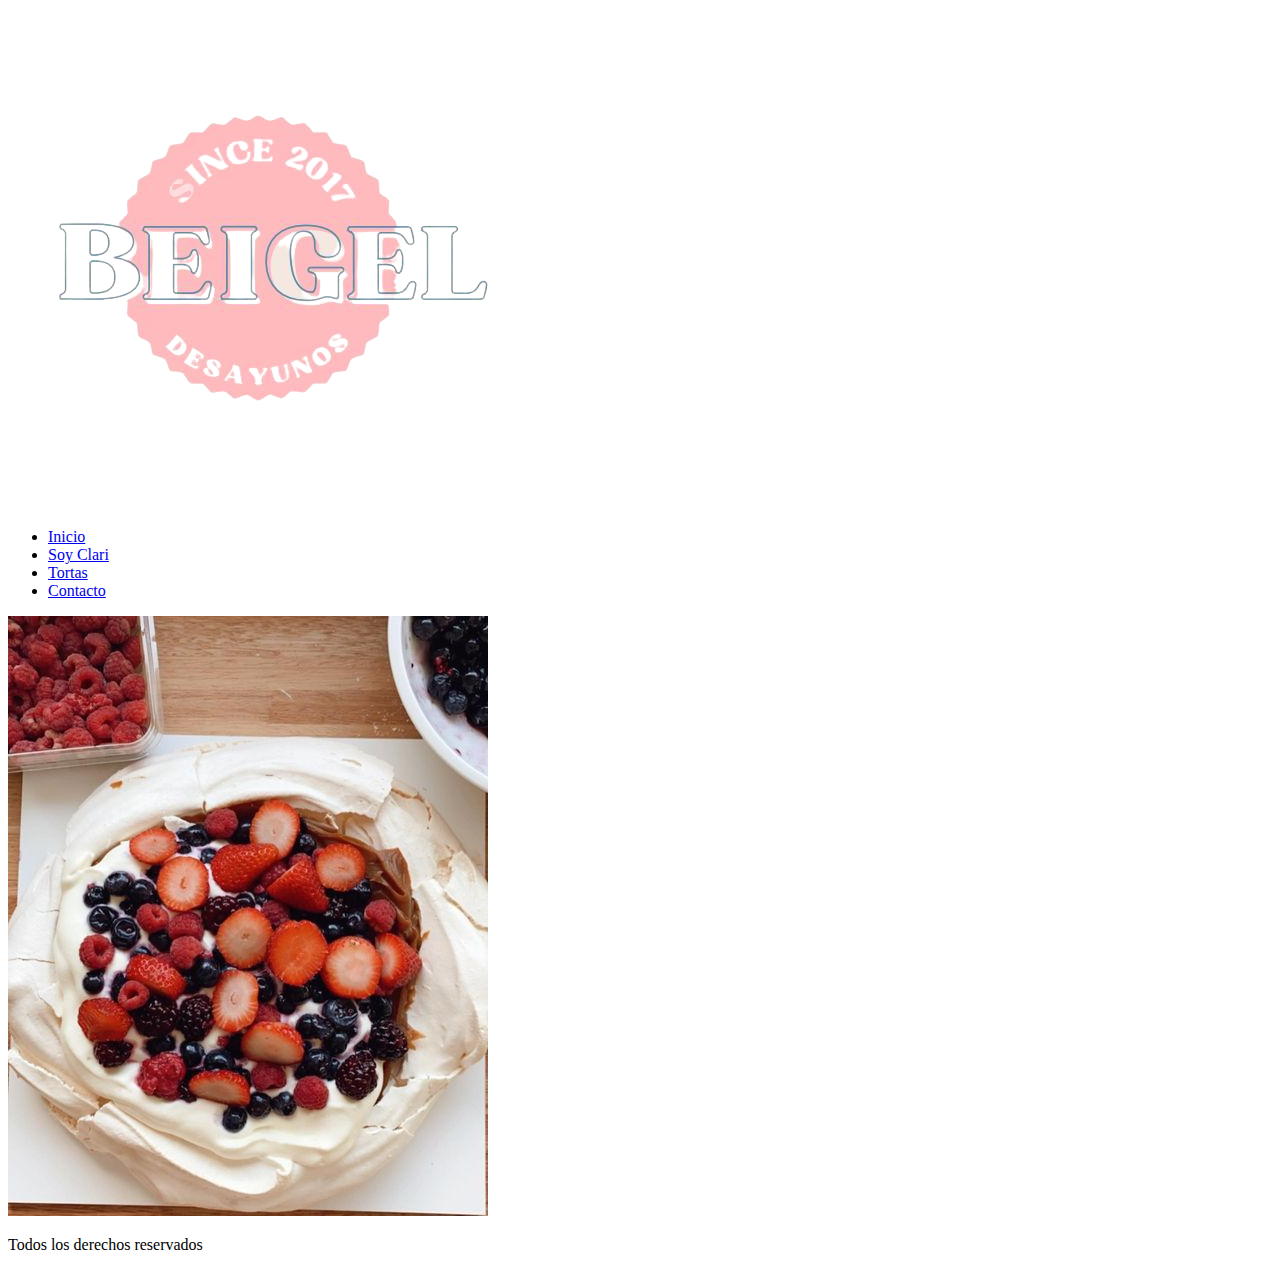
<file: assets/img/Contacto.html>
<!DOCTYPE html>
<!-- saved from url=(0041)http://127.0.0.1:5500/pages/contacto.html -->
<html lang="es"><head><meta http-equiv="Content-Type" content="text/html; charset=UTF-8">
    
    <meta http-equiv="X-UA-Compatible" content="IE=edge">
    <meta name="viewport" content="width=device-width, initial-scale=1.0">
    <title>Contacto</title>
</head>
<body>

    <header>
        <div>
            <img src="./Contacto_files/logo-beigel11.png" alt="Beigel Desayunos">
        </div>

        <nav>
            <ul>
                <li>
                    <a href="http://127.0.0.1:5500/pages/home.html">Inicio</a> 
                </li>
                <li>
                    <a href="http://127.0.0.1:5500/pages/soyclari.html">Soy Clari</a><a> 
                </a></li><a>
                </a><li><a>
                    </a><a href="http://127.0.0.1:5500/pages/tortas.html">Tortas</a> 
                </li>
                <li>
                    <a href="http://127.0.0.1:5500/pages/contacto.html">Contacto</a>
                </li>

            </ul>
        </nav>

        <img src="./Contacto_files/torta-header.jpg" alt="pavlova">

    </header>


    <main>



    </main>

    <footer>
<p>Todos los derechos reservados</p>

<div>
    <a href="https://www.instagram.com/beigeldesayunos/" target="_blank"> </a>
    <a href="https://www.facebook.com/profile.php?id=100047549774121" target="_blank"> </a>
    <a href="http://127.0.0.1:5500/pages/contacto.html" target="_blank"> </a>

</div>

    </footer>




<!-- Code injected by live-server -->
<script>
	// <![CDATA[  <-- For SVG support
	if ('WebSocket' in window) {
		(function () {
			function refreshCSS() {
				var sheets = [].slice.call(document.getElementsByTagName("link"));
				var head = document.getElementsByTagName("head")[0];
				for (var i = 0; i < sheets.length; ++i) {
					var elem = sheets[i];
					var parent = elem.parentElement || head;
					parent.removeChild(elem);
					var rel = elem.rel;
					if (elem.href && typeof rel != "string" || rel.length == 0 || rel.toLowerCase() == "stylesheet") {
						var url = elem.href.replace(/(&|\?)_cacheOverride=\d+/, '');
						elem.href = url + (url.indexOf('?') >= 0 ? '&' : '?') + '_cacheOverride=' + (new Date().valueOf());
					}
					parent.appendChild(elem);
				}
			}
			var protocol = window.location.protocol === 'http:' ? 'ws://' : 'wss://';
			var address = protocol + window.location.host + window.location.pathname + '/ws';
			var socket = new WebSocket(address);
			socket.onmessage = function (msg) {
				if (msg.data == 'reload') window.location.reload();
				else if (msg.data == 'refreshcss') refreshCSS();
			};
			if (sessionStorage && !sessionStorage.getItem('IsThisFirstTime_Log_From_LiveServer')) {
				console.log('Live reload enabled.');
				sessionStorage.setItem('IsThisFirstTime_Log_From_LiveServer', true);
			}
		})();
	}
	else {
		console.error('Upgrade your browser. This Browser is NOT supported WebSocket for Live-Reloading.');
	}
	// ]]>
</script>

</body></html>
</file>
